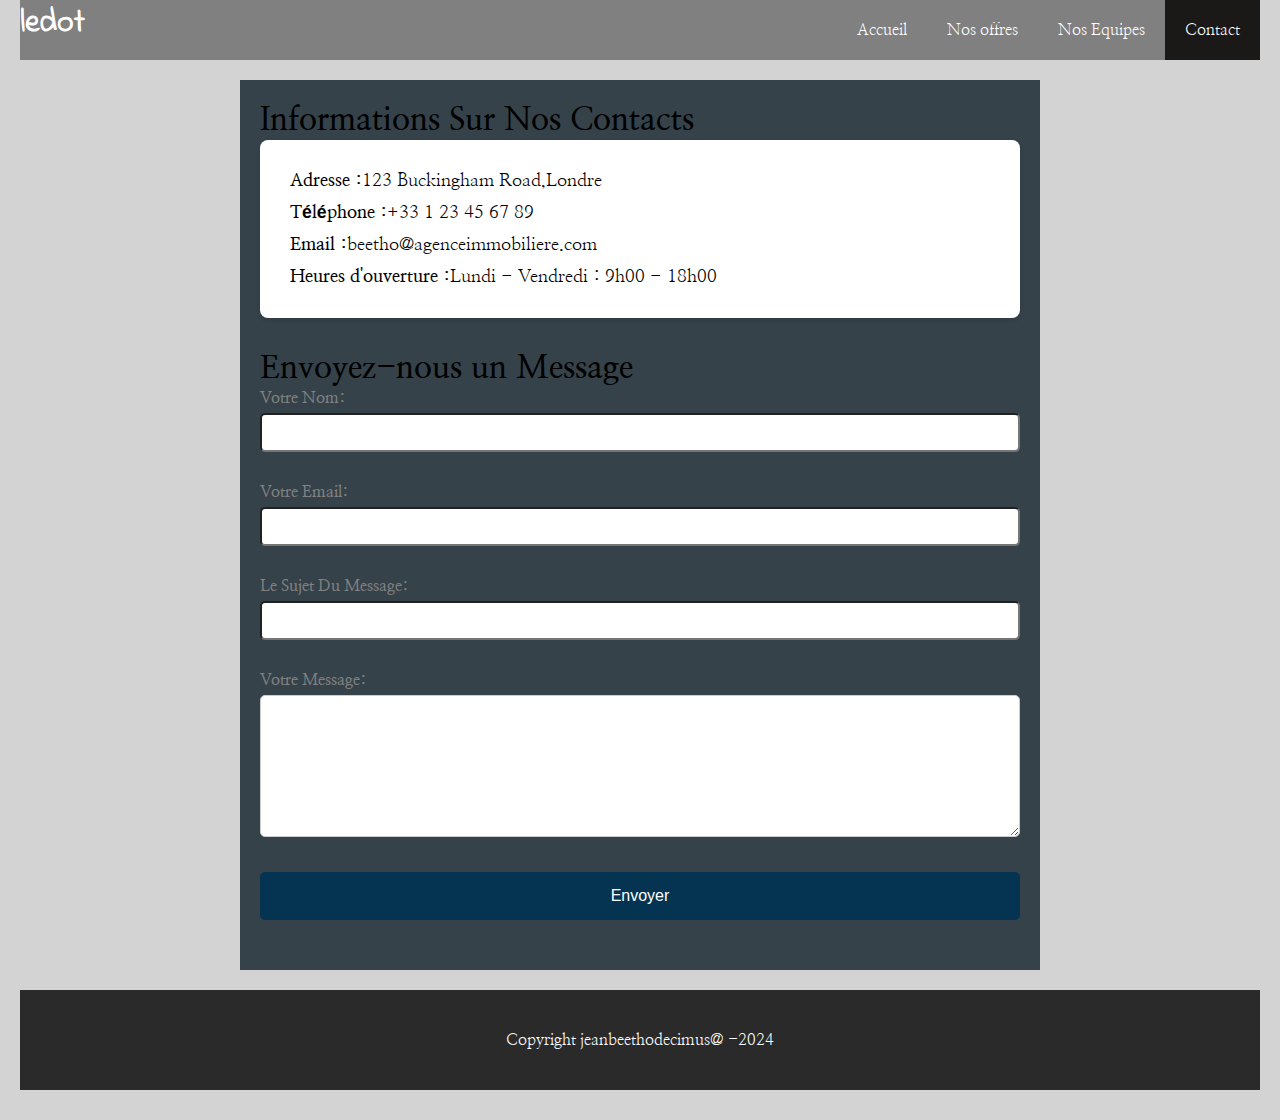
<file: contact.html>
<!DOCTYPE html>
<html lang="fr">
<head>
    <meta charset="UTF-8">
    <meta name="viewport" content="width=device-width, initial-scale=1.0">
     <meta http-equiv="X-UA-Compatible" content="ie=edge"/>
    <link rel="stylesheet" href="./css/style.css">
    <link rel="stylesheet" href="https://cdnjs.cloudflare.com/ajax/libs/font-awesome/6.5.2/css/all.min.css" integrity="sha512-SnH5WK+bZxgPHs44uWIX+LLJAJ9/2PkPKZ5QiAj6Ta86w+fsb2TkcmfRyVX3pBnMFcV7oQPJkl9QevSCWr3W6A==" crossorigin="anonymous" referrerpolicy="no-referrer" />
    
    <link rel="preconnect" href="https://fonts.googleapis.com">
<link rel="preconnect" href="https://fonts.gstatic.com" crossorigin>
<link href="https://fonts.googleapis.com/css2?family=Indie+Flower&family=Nanum+Myeongjo&display=swap" rel="stylesheet">
    <link rel="preconnect" href="https://fonts.googleapis.com">
<link rel="preconnect" href="https://fonts.gstatic.com" crossorigin>
<link href="https://fonts.googleapis.com/css2?family=Nanum+Myeongjo&display=swap" rel="stylesheet">
    

    
    <title>ledot</title>
</head>

<body>
    <section class="header">
        <nav>
                <h1> <i class="fa-solid fa-crown"></i> <a href="./index.html">ledot</a></h1>
                <ul class="menu">
                    <li><a  href="./index.html">Accueil</a></li>
                    <li><a  href="./Nosoffres.html">Nos offres </a></li>

                    <li><a href="./Equipe.html">Nos Equipes</a></li>
                    <li><a class="active" href="./contact.html">Contact</a></li>

                </ul>
              
                <p class="imenu"> 
                <i class="fa-solid fa-bars"></i>
                    
                </p>
            
        </nav>
    </section>
        
                
        <main>
            <h1>Informations Sur Nos Contacts</h1>

            <section id="contact-info">
                <div class="info-box">
                    <p><i class="fas fa-map-marker-alt"></i><strong> Adresse :</strong> 123 Buckingham Road,Londre </p>
                    <p><i class="fas fa-phone"></i><strong> Téléphone :</strong> +33 1 23 45 67 89</p>
                    <p><i class="fas fa-envelope"></i><strong> Email :</strong> beetho@agenceimmobiliere.com</p>
                    <p><i class="fas fa-clock"></i><strong> Heures d'ouverture :</strong> Lundi - Vendredi : 9h00 - 18h00</p>
                </div>
            </section>
           
            <section id="contact-form">
                <h1>Envoyez-nous un Message</h1>
                <form action=""  method=" ">
                    <div class="form-group">
                        <label for="name">Votre Nom:</label>
                        <div class="input-icon">
                            <i class="fas fa-user"></i>
                            <input type="text" id="name" name="name" required>
                        </div>
                    </div>
                   
                    <div class="form-group">
                        <label for="email"> Votre Email:</label>
                        <div class="input-icon">
                            <i class="fas fa-envelope"></i>
                            <input type="email" id="email" name="email" required>
                        </div>
                    </div>
                   
                    <div class="form-group">
                        <label for="subject">Le Sujet Du Message:</label>
                        <div class="input-icon">
                            <i class="fas fa-tag"></i>
                            <input type="text" id="subject" name="subject" required>
                        </div>
                    </div>
                   
                    <div class="form-group">
                        <label for="message">Votre Message:</label>
                        <div class="input-icon textarea-icon">
                            <i class="fas fa-comment"></i>
                            <textarea id="message" name="message" rows="8" required></textarea>
                        </div>
                    </div>
                   
                    <button type="submit">Envoyer</button>
                </form>
           
        </main>
<footer>
    <p> Copyright jeanbeethodecimus@ -2024</p>
</footer>
<script src="./js/script.js"></script>
    
</body>
</html>
</file>
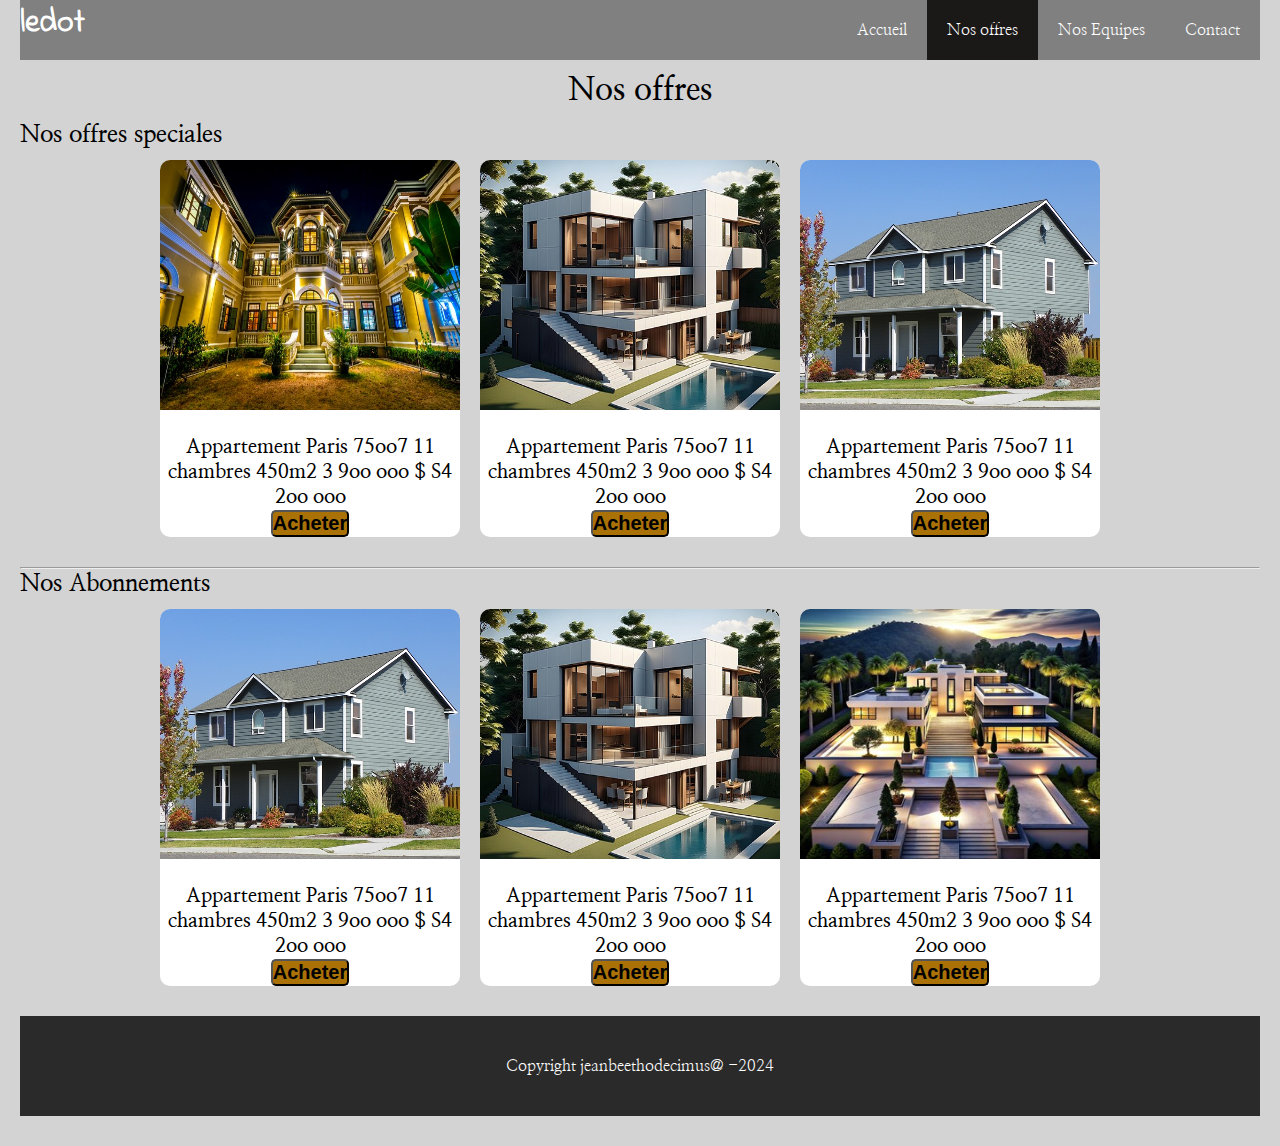
<file: Nosoffres.html>
<!DOCTYPE html>
<html lang="fr">

<head>
    <meta charset="UTF-8">
    <meta name="viewport" content="width=device-width, initial-scale=1.0">
    <meta http-equiv="X-UA-Compatible" content="ie=edge" />
    <link rel="stylesheet" href="./css/style.css">
    <link rel="stylesheet" href="https://cdnjs.cloudflare.com/ajax/libs/font-awesome/6.5.2/css/all.min.css"
        integrity="sha512-SnH5WK+bZxgPHs44uWIX+LLJAJ9/2PkPKZ5QiAj6Ta86w+fsb2TkcmfRyVX3pBnMFcV7oQPJkl9QevSCWr3W6A=="
        crossorigin="anonymous" referrerpolicy="no-referrer" />

        <link rel="preconnect" href="https://fonts.googleapis.com">
<link rel="preconnect" href="https://fonts.gstatic.com" crossorigin>
<link href="https://fonts.googleapis.com/css2?family=Indie+Flower&family=Nanum+Myeongjo&display=swap" rel="stylesheet">
    <link rel="preconnect" href="https://fonts.googleapis.com">
<link rel="preconnect" href="https://fonts.gstatic.com" crossorigin>
<link href="https://fonts.googleapis.com/css2?family=Nanum+Myeongjo&display=swap" rel="stylesheet">
    

    <title>ledot</title>
</head>

<body>
    <section class="header">
        <nav>
            <h1> <i class="fa-solid fa-crown"></i> <a href="./index.html">ledot</a></h1>
            <ul class="menu">
                <li><a href="./index.html">Accueil</a></li>
                <li><a class="active" href="./Nosoffres.html">Nos offres </a></li>

                <li><a href="./Equipe.html">Nos Equipes</a></li>
                <li><a href="./contact.html">Contact</a></li>

            </ul>
          
            <p class="imenu"> 
            <i class="fa-solid fa-bars"></i>
                
            </p>

        </nav>
    </section>
    

    <h1 id="offre-h1"> <i class="fa-solid fa-building"></i>  Nos offres  <i class="fa-solid fa-building"></i></h1>
  <h2> Nos offres speciales</h2>

    <section class="offre1">
        <div  class="offre-container"> 

            <img src="./images/imgAceuil (5).jpg" alt="" class="of-img-position">
      <p>Appartement Paris 75oo7 11 chambres 450m2 3 9oo ooo $ S4 2oo ooo</p>
      <a href="./contact.html"> 
          <button class="btn-offre">Acheter</button>
            </a>
        </div>

        <div class="offre-container"> 

            <img src="./images/tm2.jpg" alt="" class="of-img-position">

      <p>Appartement Paris 75oo7 11 chambres 450m2 3 9oo ooo $ S4 2oo ooo</p>
      <a href="./contact.html"> 
          <button class="btn-offre">Acheter</button>
            </a>
        </div>

        <div class="offre-container"> 

            <img src="./images/family-home-475879_640.jpg" alt="" class="of-img-position">

      <p>Appartement Paris 75oo7 11 chambres 450m2 3 9oo ooo $ S4 2oo ooo</p>
      <a href="./contact.html"> 
          <button class="btn-offre">Acheter</button>
            </a>
        </div>
      
      

    </section>
<hr>

<h2> Nos Abonnements</h2>

    <section class="offre2">
        <div class="offre-container"> 

            <img src="./images/family-home-475879_640.jpg" alt="" class="of-img-position">


      <p>Appartement Paris 75oo7 11 chambres 450m2 3 9oo ooo $ S4 2oo ooo</p>
      <a href="./contact.html"> 
          <button class="btn-offre">Acheter</button>
            </a>
        </div>

        <div class="offre-container"> 

            <img src="./images/tm2.jpg" alt="" class="of-img-position">



      <p>Appartement Paris 75oo7 11 chambres 450m2 3 9oo ooo $ S4 2oo ooo</p>
      <a href="./contact.html"> 
          <button class="btn-offre">Acheter</button>
            </a>
        </div>

        <div class="offre-container"> 

            <img src="./images/imgAceuil (4).jpg" alt="" class="of-img-position">


      <p>Appartement Paris 75oo7 11 chambres 450m2 3 9oo ooo $ S4 2oo ooo</p>
      <a href="./contact.html"> 
          <button class="btn-offre">Acheter</button>
            </a>
        </div>
      
      

    </section>

    
       
    <footer>
        <p>Copyright jeanbeethodecimus@ -2024</p>
    </footer>
    <script src="./js/script.js"></script>

</body>

</html>
</file>
<file: css/style.css>
*{
    margin: 0;
    padding: 0;
    box-sizing: border-box;
   
}
html body{
    font-family:"Nanum Myeongjo" , sans-serif;
    background-color:lightgray;
    margin:0px 20px 30px 20px ;
}

h1 h2 h3{
    margin-bottom: 0px;
}
a{
    text-decoration: none;
    color: white;
}
.header{
    background: gray;
    overflow: auto;
    font-weight: 1.7em;
   margin-bottom: 0px;
}
.header nav h1{
    float: left;
    /* padding: 20px; */
    margin-bottom: 10px;
    color: white;
    font-weight: bold;
    text-align: justify; 
}
.header nav h1 a{
    font-family: "indie flower"
 
}
.first-vew-cont h1{
    text-indent: 1em;
    padding-top: 100px;
      text-align: justify;
      font-size: 25px;
    }
.header nav ul li a:hover{
    padding: 20px;
    background: #333;
}
.header nav i{
    color: rgb(238, 165, 9);
    font-size: x-large;

}
.header nav ul{
    float: right;
    list-style: none;
}

.imenu{
    display: none;
}

.header nav ul li{
    float: left;
 }
 .header nav ul li a{
    padding: 20px;
    display: block;  
}
.active{
    padding: 10px;
    background: rgb(27, 24, 24);
}
.first-vew{
    /*background: url(./Images/acceuil.jpg) center center /cover;
    */height: 680px;
    width: 100%;
    object-fit:cover;
    align-items: center;
    justify-content: center;
    

}
.first-vew-cont{
    margin: auto;
    max-width: 100%;
    width: 400px;
    padding-top:140px ;
    color: white;
    margin: auto;
  
    
}
span{
    color:  rgb(190, 133, 8);
}
/* Aquisition */
.containerAquisition{
    display:  flex;
    width: 100%;
    height: auto;
   align-items: center;
    justify-content: center;
    flex-wrap: wrap;
}

.container{
    width: 300px;
    height: auto;
    overflow: hidden;
    margin-right: 20px;
    background-color: white;
    text-align: center;
    margin-top: 10px;
}
.container img{
    width: 100%;
    height: 250px;
    margin-bottom: 20px;
}
.aquisition h3{
    margin: 10px 175px;
}
.aqtrait{
    width: 50px;
    height: 1px;
    background-color: rgb(126, 110, 110);
    margin: 0 auto;
}

.auto-bio{
    height: 350px;
    width: 100%;
    display: flex;
    justify-content: center;
    background-color:rgb(43, 40, 40);
}

.bio-image{
    width: 100%;
    background-position: center;
    background-repeat: no-repeat;
    background-size: cover;
}

.bio-text{
    margin: auto;
    width: 100%;
    padding: 0 20px;
    color: #fff;
}

.temoignage{
    display: flex;
    justify-content: center;
    align-items: center;
    text-align: justify;
    flex-direction: column;
    padding: 0px 180px;
    width: 100%;

}

.temoignage-h3{
margin: 20px 180px;

}

.tm-1,.tm-2,.tm-3{
    display: flex;
    gap: 30px;
    /* flex-direction: column; */
    align-items: center;
    justify-content: center;
    padding: 0 50px;
    height: 130px;
    background-color: white;
    margin-bottom:30px ;
}
.temoignage i{
    padding: 0 10px;
}
.tm-image {
    display: flex;
    flex-direction: column;
    height: 200px;
    width: 200px;
    justify-content: center;
 
}

.tm-image img{
    height: 50px;
    width: 50px;
    object-fit: cover;
    border-radius: 50%;
  

}

footer {
    text-align: center;
    background: rgb(43, 42, 42);
    color: #fff;
    padding:  20px 0px 20px 0px ;
   

}
/* contact */
main {
    padding: 20px;
    max-width: 800px;
    margin: 20px auto;
    background-color: #35424a;
}

section {
    margin-bottom: 30px;
}

 label {
    color: gray;
}

#contact-info .info-box {
    background: #fff;
    border-radius: 8px;
    padding: 20px;
    box-shadow: 0 2px 4px rgba(0, 0, 0, 0.1);
}

#contact-info p {
    margin: 10px 0;
    font-size: 1.1em;
    display: flex;
    align-items: center;
}

#contact-info i {
    margin-right: 10px;
    color: #35424a;
}

#contact-form .form-group {
    margin-bottom: 20px;
}

#contact-form .input-icon#contact-form .input-icon {
    position: relative;
    display: flex;
    align-items: center;
}

#contact-form .input-icon i {
    position: absolute;
    color: #888;
    font-size: 2em;

}


#contact-form .input-icon textarea {
    padding-left: 40px;
    width: calc(100% - 50px);
    width: 760px;
    padding: 10px;
    border: 1px solid #ccc;
    border-radius: 5px;
    font-size: 1em;
    box-sizing: border-box;
    transition: border-color 0.3s;
}


#contact-form .input-icon textarea:focus {
    border-color: #35424a;
}

#contact-form .textarea-icon {
    align-items: flex-start;
    position: relative;
}

#contact-form .textarea-icon i {
    top: 10px;
}

form label {
    display: block;
    margin-bottom: 5px;
    font-weight: bold;
}

form input, form textarea {
    margin-bottom: 10px;
    width: 100%;
    padding: 10px;
    border-radius: 5px;
}


form button {
    width: 100%;
    padding: 15px;
    background-color: #043452;
    color: white;
    border: none;
    border-radius: 5px;
    font-size: 1em;
    /* padding-left: 30px; */

}

form button:hover {
    background-color: rgb(63, 45, 5);
}

footer p{
    margin: 20px;

}
/* squad */
.first-vew-squad{
    background: url(./Images/group.jpg) center center /cover;
    height: 780px;
    text-align: center;
   
}
.first-vew-squad h1{
padding-top: 100px;
font-size: 25px;
font-weight: bold;
text-align: justify;
}

.squad-detail{
    display: flex;
    justify-content: center;
    align-items: center;
    text-align: justify;
     width: 100%;
   height: auto;
    flex-direction: column;

    /* padding: 0px 0px 20px 20px ; */
}


.squad-content{
    margin: 20px  0px 20px 30px;
    text-align: justify;
    padding-right: 50px;
    width: 100%;
 
}
.squad{
    width: 100%;
    height: 100%;
}

.squad-detail h3{
    
    text-align: center;
    }
   
    
.squad-detail ul, .squad-detail ol  {
    padding-left: 20px;
   text-align: justify;

    }

.btn-join{
    text-align: center;
   
  
}
.btn-join i{
   
    color:  rgb(190, 133, 8);
    background-color: black;
    width: 30px;
    
}

.btn-join button:hover{
    background-color: white;
    color: rgb(124, 89, 13);
    font-weight: bold;
   }
.btn-join button{
    margin: 0px 50px 10px 20px ;
    width: 200px;
   
    background-color:rgb(94, 66, 5);
    color: black;
    padding: 2px;
    border-radius: 5px;
}


/* Nos offres*/

.offre1,.offre2{
    display:  flex;
    width: 100%;
    height: auto;
   align-items: center;
    justify-content: center;
    flex-wrap: wrap;
}


.offre-container{
    width: 300px;
    height: auto;
    overflow: hidden;
    margin-right: 20px;
    background-color: white;
    text-align: center;
    margin-top: 10px;
    border-radius: 10px;

}
.offre-container img{
    width: 100%;
    height: 250px;
    margin-bottom: 20px;
}

.offre-container p {
    margin-left: 0px;
    font-weight: bold;
    width: 100%;
    font-size: 20px;
    text-align: center;
    font-weight: bold;
}

.offre-container button{
    font-weight: bold;
    font-size: 20px;
    text-align: center;
    font-weight: bold;
    background-color: rgb(170, 113, 7);
    border-radius: 5px;
}

.offre-container .btn-offre:hover{
    background-color: rgb(56, 56, 114);
}

#offre-h1{
    text-align: center;
    margin: 10px;
}
@media screen and (max-width:768px ){
   nav{
    flex-direction: column;
   }
    .auto-bio{
        height: auto;
        width: 100%;
        display: flex;
        justify-content: center;
        background-color: black;
        flex-direction: column;
    }
    

    .bio-image{
        height: 380px;
        width: 100%;
        background-position: center;
        background-repeat: no-repeat;
        background-size: cover;
    }
    
    .bio-text{
        margin: auto;
        width: 100%;
        padding: 10 20px;
        color: #fff;
        font-weight: bold;
        font-size: 1em;
        font-weight: bold;
    }


    .container , .offre-container{

        width: 100%;
        height: auto;
        overflow: hidden;
        margin-right: 20px;
        background-color: white;
        text-align: center;
        margin-top: 10px;
    
    }
     
     .container p , .offre-container p{
        color: rgb(1, 17, 17);
        font-weight: bold;
        font-size: 1em;
        font-weight: bold;
      
    }
    
    .container img , .offre-container img{
        width: 100%;
        height: 300px;
        margin-bottom: 20px;
    }

    .aquisition h3 {
        margin-left: 0px;
        font-weight: bold;
        width: 100%;
        font-size: 20px;
        text-align: center;
        font-weight: bold;
    }
    .aqtrait{
        width: 100px;
        height: 1px;
        background-color: rgb(126, 110, 110);
        margin: 0 auto;
    }


    
.temoignage-h3{
    text-align: center;
    margin-left: 30px;
    width: 100%;
     
    }

    .tm-1,.tm-2,.tm-3{
        display: flex;
        gap: 20px;
        height: 130px;
        width: 555px;
        background-color: white;
       
    }

    .tm-image h4 {
        font-size: 10px;
     
    } 


    .containerAquisition ,.offre1,.offre2{
        display:  flex;
        width: 100%;
        height: auto;
       align-items: center;
        justify-content: center;
        flex-direction: column;
    }
    
    #contact-form .input-icon textarea{
        width: 100%;
    }

    .menu {
        display: none;
    }
    
    .imenu {
        display: block;
        float: right;
        margin: 10px 10px;
      font-size:x-large;
     
    }
  
}

@media screen and (max-width:480px){
   
   
.squad-content{
    margin: 200px  0px 20px 30px;
    text-align: justify;
    padding-right: 50px;
    width: 100%;
 
}

.first-vew-squad h1{
    margin-top: 200px;
}
    
        main h1{
            font-size: 13px;
            
        }
        main {
            padding: 5px;
        }
    
        #contact-info .info-box {
            padding: 15px;
        }
    
        #contact-info p {
            font-size: 0.9em;
        }
    
        form button {
            padding: 8px;
            font-size: 0.8em;
        }

        .form-group i{
            size: 0.5em;
        }

/*         
 .header nav ul {
    padding-left: 50px;
      display:  flex;
      margin: 10px 0;
      flex-direction: column;
 float: right;
} */

.header nav ul li {
   display: block;
}

.header{
    position: relative;
    width: 100%;

    height: 100px;


}

.first-vew{
    /*background: url(./Images/acceuil.jpg) center center /cover;
   */ height: auto;
    width: 100%;
    object-fit:cover;
text-align: center;
/* justify-content: center; */
 
}
.bio-text p{
    display: none;
    
}

.first-vew-cont h1{
    text-align: center;
    padding: 0;
    margin-top: auto;
    width: 100%;
    font-size: 16px;
   
    }
    .temoignage-h3{
       margin-left: 0;
    }

    .tm-1,.tm-2,.tm-3{
        display: flex;
        gap: 20px;
        height: 130px;
        width: 420px;
       text-align: justify;
       transform: scale(1.3);
    }

    html body{
        font-family:"Nanum Myeongjo" , sans-serif;
    
        margin:0px 20px 30px 20px ;
        
    }

    .menu {
        display: none;
    }
    
    .imenu {
       flex-direction: column;
     
    }

    
.header nav ul li{
    float: left;
 }
 .header nav ul li a{
    padding: 10px;
    display:inline-block;  
}

    .first-vew-squad{
    background: url(./Images/group.jpg) center center /cover;
    height: 500px;
    text-align: center;
        width:auto;
   
}
  
    }
     
    @media screen and (min-width:1200px){
       
      

        .first-vew{
           /* background: url(../Images/acceuil.jpg) center center /cover;
            */height: 680px;
            
            width: 100%;
            object-fit:cover;
            align-items: center;
        
        } 
       
    }
</file>
